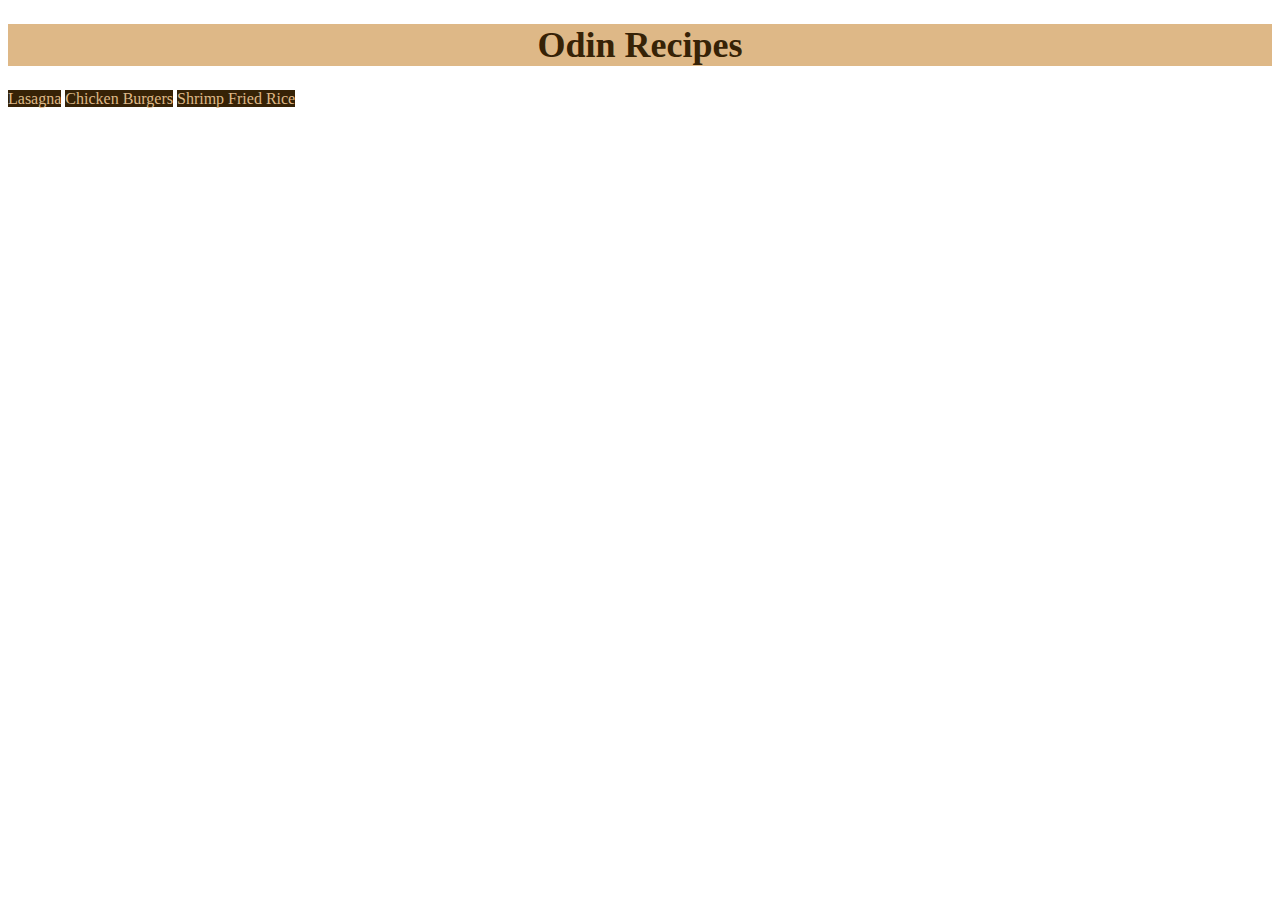
<file: index.html>
<!DOCTYPE html>
<html lang="en">
	<head>
		<meta charset="UTF-8" />
		<meta http-equiv="X-UA-Compatible" content="IE=edge" />
		<meta name="viewport" content="width=device-width, initial-scale=1.0" />
		<link rel="stylesheet" href="style.css" />
		<title>Odin Recipes</title>
	</head>
	<body>
		<h1 class="title">Odin Recipes</h1>
		<a class="link" href="recipes/lasagna.html">Lasagna</a>
		<a class="link" href="recipes/chicken-burgers.html">Chicken Burgers</a>
		<a class="link" href="recipes/shrimp-fried-rice.html">Shrimp Fried Rice</a>
	</body>
</html>
</file>
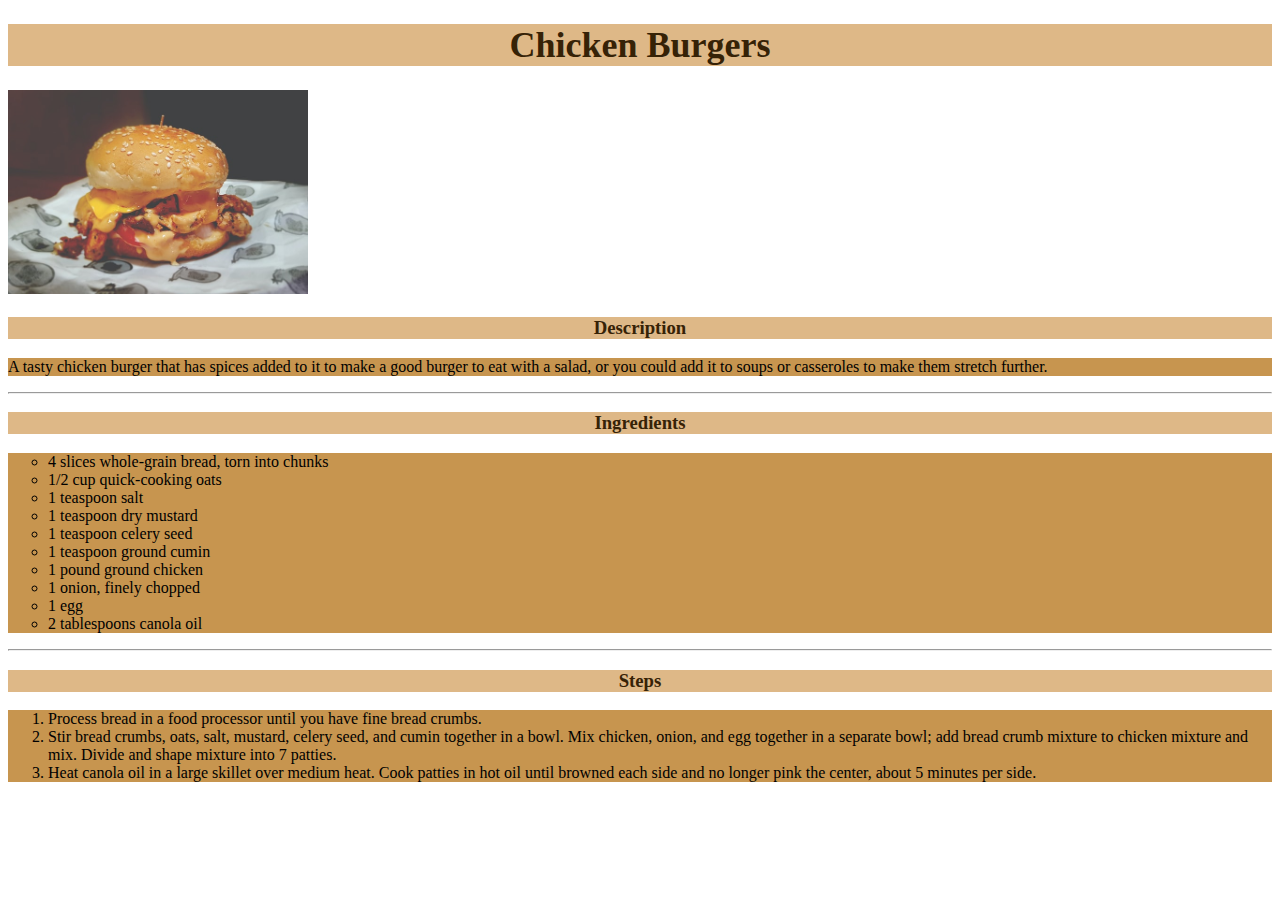
<file: recipes/chicken-burgers.html>
<!DOCTYPE html>
<html lang="en">
	<head>
		<meta charset="UTF-8" />
		<meta http-equiv="X-UA-Compatible" content="IE=edge" />
		<meta name="viewport" content="width=device-width, initial-scale=1.0" />
		<link rel="stylesheet" href="../style.css" />
		<title>Chicken Burgers</title>
	</head>
	<body>
		<h1 class="title">Chicken Burgers</h1>
		<img src="../images/chicken-burgers.jpg" alt="Chicken Burgers" />

		<h3 class="content-title">Description</h3>
		<p class="description">
			A tasty chicken burger that has spices added to it to make a good burger
			to eat with a salad, or you could add it to soups or casseroles to make
			them stretch further.
		</p>

		<hr />
		<h3 class="content-title">Ingredients</h3>
		<ul type="circle" class="ingredients">
			<li>4 slices whole-grain bread, torn into chunks</li>
			<li>1/2 cup quick-cooking oats</li>
			<li>1 teaspoon salt</li>
			<li>1 teaspoon dry mustard</li>
			<li>1 teaspoon celery seed</li>
			<li>1 teaspoon ground cumin</li>
			<li>1 pound ground chicken</li>
			<li>1 onion, finely chopped</li>
			<li>1 egg</li>
			<li>2 tablespoons canola oil</li>
		</ul>

		<hr />
		<h3 class="content-title">Steps</h3>
		<ol class="steps">
			<li>
				Process bread in a food processor until you have fine bread crumbs.
			</li>
			<li>
				Stir bread crumbs, oats, salt, mustard, celery seed, and cumin together
				in a bowl. Mix chicken, onion, and egg together in a separate bowl; add
				bread crumb mixture to chicken mixture and mix. Divide and shape mixture
				into 7 patties.
			</li>
			<li>
				Heat canola oil in a large skillet over medium heat. Cook patties in hot
				oil until browned each side and no longer pink the center, about 5
				minutes per side.
			</li>
		</ol>
	</body>
</html>
</file>
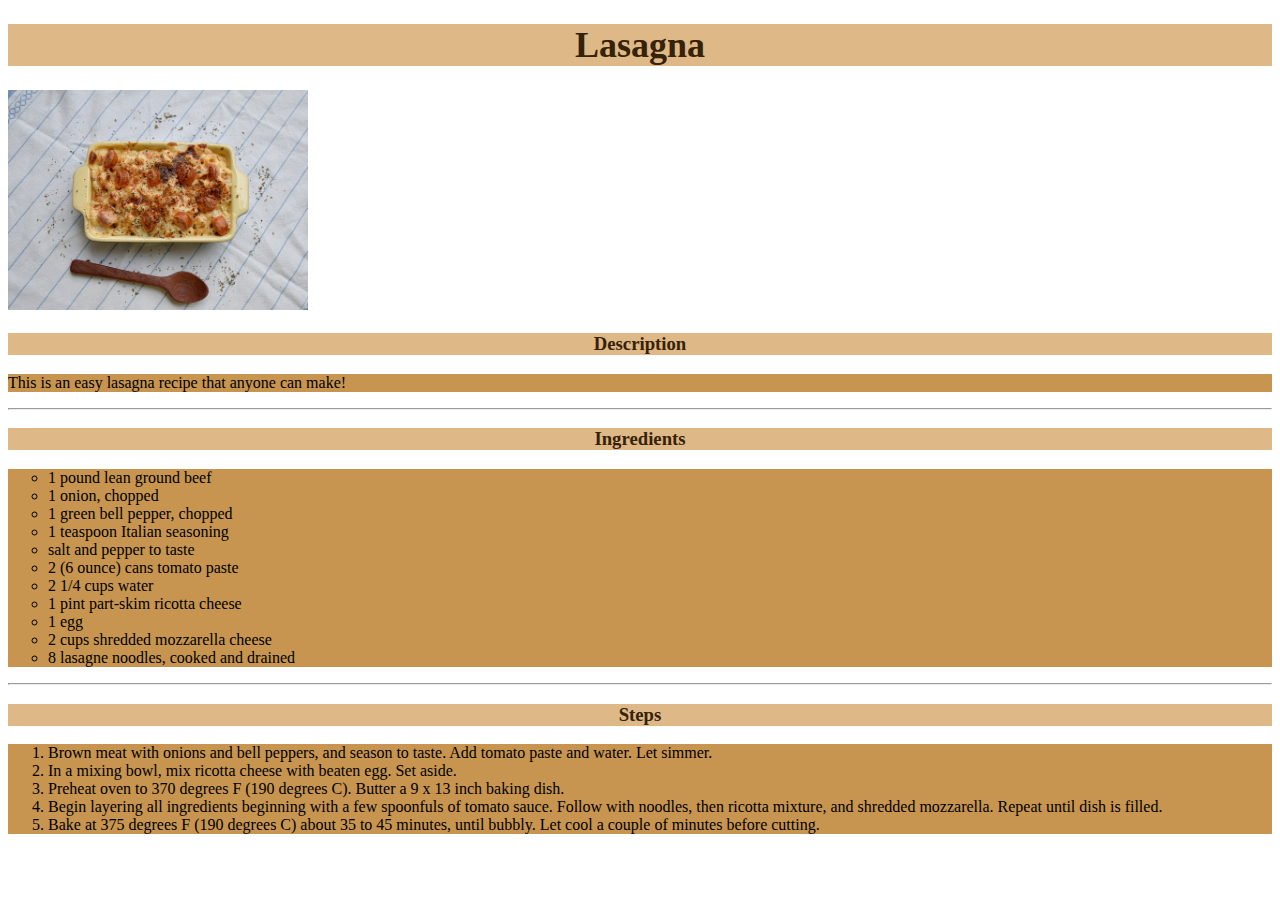
<file: recipes/lasagna.html>
<!DOCTYPE html>
<html lang="en">
	<head>
		<meta charset="UTF-8" />
		<meta http-equiv="X-UA-Compatible" content="IE=edge" />
		<meta name="viewport" content="width=device-width, initial-scale=1.0" />
		<link rel="stylesheet" href="../style.css" />
		<title>Lasagna</title>
	</head>
	<body>
		<h1 class="title">Lasagna</h1>
		<img src="../images/lasagna.jpg" alt="Lasagna" />

		<h3 class="content-title">Description</h3>
		<p class="description">
			This is an easy lasagna recipe that anyone can make!
		</p>

		<hr />
		<h3 class="content-title">Ingredients</h3>
		<ul type="circle" class="ingredients">
			<li>1 pound lean ground beef</li>
			<li>1 onion, chopped</li>
			<li>1 green bell pepper, chopped</li>
			<li>1 teaspoon Italian seasoning</li>
			<li>salt and pepper to taste</li>
			<li>2 (6 ounce) cans tomato paste</li>
			<li>2 1/4 cups water</li>
			<li>1 pint part-skim ricotta cheese</li>
			<li>1 egg</li>
			<li>2 cups shredded mozzarella cheese</li>
			<li>8 lasagne noodles, cooked and drained</li>
		</ul>

		<hr />
		<h3 class="content-title">Steps</h3>
		<ol class="steps">
			<li>
				Brown meat with onions and bell peppers, and season to taste. Add tomato
				paste and water. Let simmer.
			</li>
			<li>In a mixing bowl, mix ricotta cheese with beaten egg. Set aside.</li>
			<li>
				Preheat oven to 370 degrees F (190 degrees C). Butter a 9 x 13 inch
				baking dish.
			</li>
			<li>
				Begin layering all ingredients beginning with a few spoonfuls of tomato
				sauce. Follow with noodles, then ricotta mixture, and shredded
				mozzarella. Repeat until dish is filled.
			</li>
			<li>
				Bake at 375 degrees F (190 degrees C) about 35 to 45 minutes, until
				bubbly. Let cool a couple of minutes before cutting.
			</li>
		</ol>
	</body>
</html>
</file>
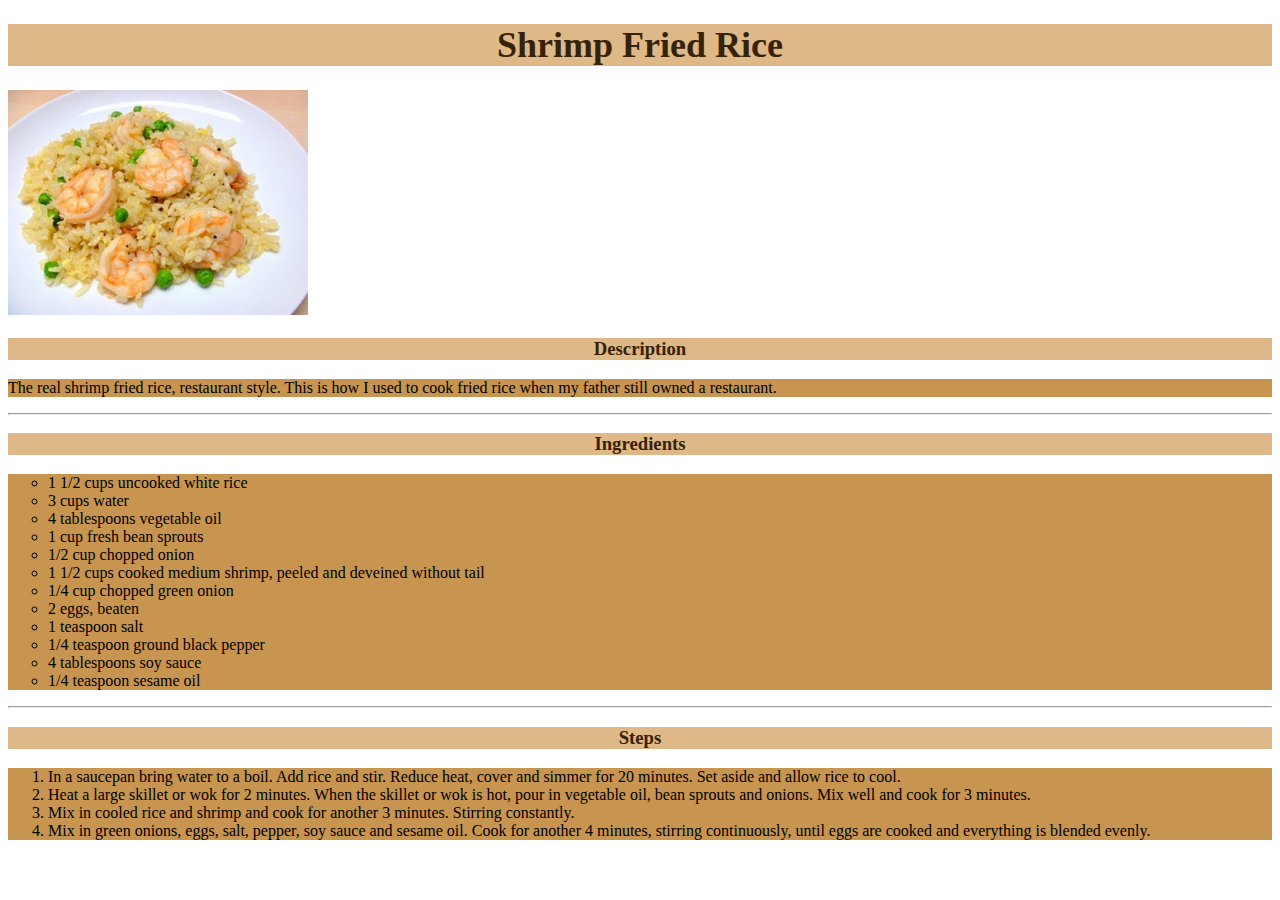
<file: recipes/shrimp-fried-rice.html>
<!DOCTYPE html>
<html lang="en">
	<head>
		<meta charset="UTF-8" />
		<meta http-equiv="X-UA-Compatible" content="IE=edge" />
		<meta name="viewport" content="width=device-width, initial-scale=1.0" />
		<link rel="stylesheet" href="../style.css" />
		<title>Shrimp Fried Rice</title>
	</head>
	<body>
		<h1 class="title">Shrimp Fried Rice</h1>
		<img src="../images/shrimp-fried-rice.jpg" alt="Shrimp Fried Rice" />

		<h3 class="content-title">Description</h3>
		<p class="description">
			The real shrimp fried rice, restaurant style. This is how I used to cook
			fried rice when my father still owned a restaurant.
		</p>

		<hr />
		<h3 class="content-title">Ingredients</h3>
		<ul type="circle" class="ingredients">
			<li>1 1/2 cups uncooked white rice</li>
			<li>3 cups water</li>
			<li>4 tablespoons vegetable oil</li>
			<li>1 cup fresh bean sprouts</li>
			<li>1/2 cup chopped onion</li>
			<li>1 1/2 cups cooked medium shrimp, peeled and deveined without tail</li>
			<li>1/4 cup chopped green onion</li>
			<li>2 eggs, beaten</li>
			<li>1 teaspoon salt</li>
			<li>1/4 teaspoon ground black pepper</li>
			<li>4 tablespoons soy sauce</li>
			<li>1/4 teaspoon sesame oil</li>
		</ul>

		<hr />
		<h3 class="content-title">Steps</h3>
		<ol class="steps">
			<li>
				In a saucepan bring water to a boil. Add rice and stir. Reduce heat,
				cover and simmer for 20 minutes. Set aside and allow rice to cool.
			</li>
			<li>
				Heat a large skillet or wok for 2 minutes. When the skillet or wok is
				hot, pour in vegetable oil, bean sprouts and onions. Mix well and cook
				for 3 minutes.
			</li>
			<li>
				Mix in cooled rice and shrimp and cook for another 3 minutes. Stirring
				constantly.
			</li>
			<li>
				Mix in green onions, eggs, salt, pepper, soy sauce and sesame oil. Cook
				for another 4 minutes, stirring continuously, until eggs are cooked and
				everything is blended evenly.
			</li>
		</ol>
	</body>
</html>
</file>
<file: style.css>
.title {
	text-align: center;
	background-color: #deb887;
	font-size: 36px;
	color: #362206;
}

.link {
	text-decoration: none;
	background-color: #362206;
	color: #deb887;
}

img {
	width: 300px;
	height: auto;
}

.content-title {
	background-color: #deb887;
	color: #362206;
	text-align: center;
}

.description {
	color: #000000;
	background-color: #c7954f;
}

.ingredients,
.steps {
	background-color: #c7954f;
}
</file>
